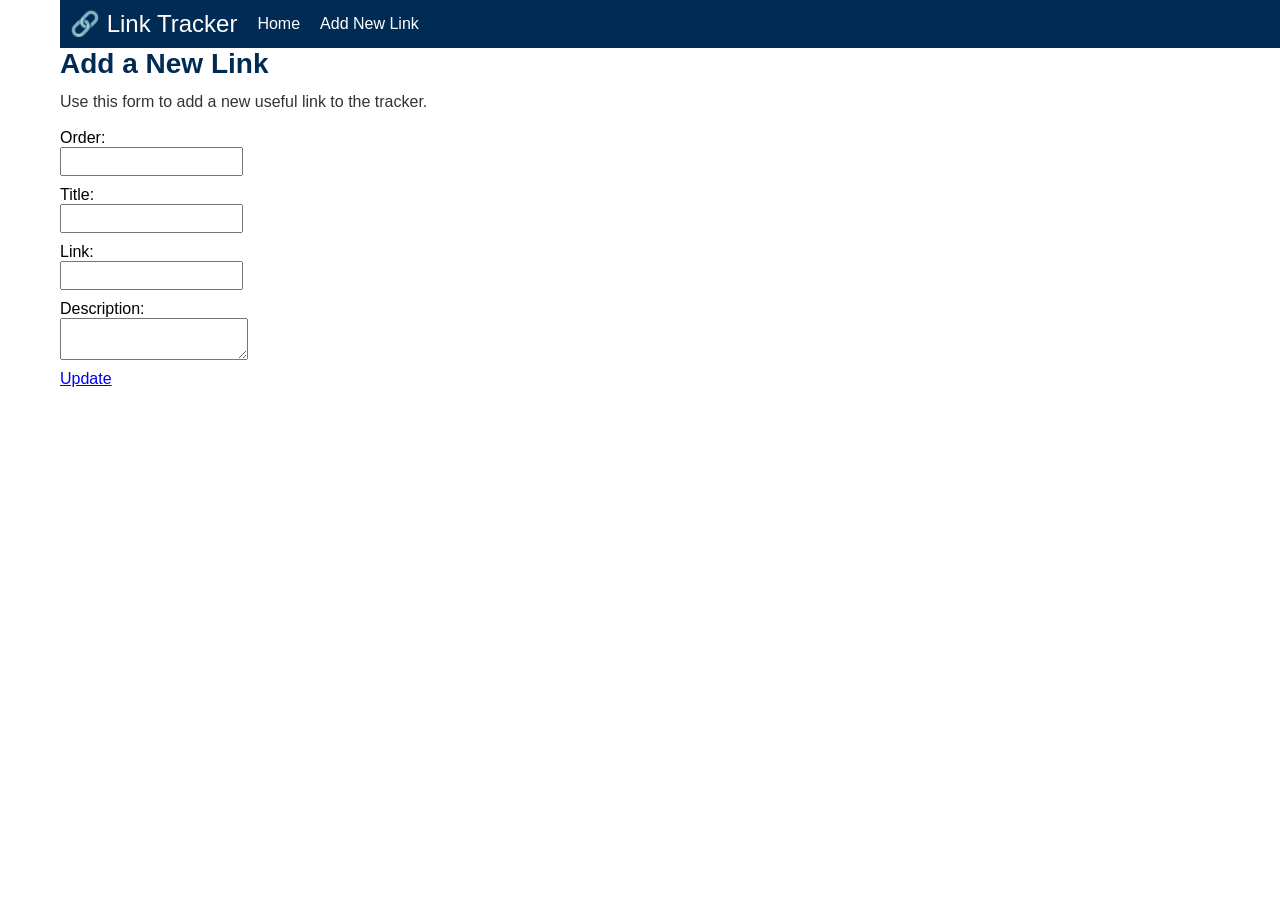
<file: new_link.html>
<!DOCTYPE html>
<html>
    <head>
        <title>Add New Link - Link Tracker</title>
        <link rel="stylesheet" href="style.css">
    </head>
    <!-- This hash code is unique to you. If you use this code as part of a later submission, this hash code must remain included. -->
    <!-- [UNIQUE_HASH_HERE] -->
    <!-- end of required hash code block -->
    <body>
        <nav>
            <span>🔗 Link Tracker</span>
            <a href="index.html">Home</a>
            <a href="new_link.html">Add New Link</a>
        </nav>
        <h1 id="add1ng">Add a New Link</h1>
        <p id="f0rmdescr1pt10n">Use this form to add a new useful link to the tracker.</p>
        <form>
            <label for="order">Order:</label>
            <input type="number" id="order" name="order">
            
            <label for="title">Title:</label>
            <input type="text" id="title" name="title">
            
            <label for="link">Link:</label>
            <input type="url" id="link" name="link">
            
            <label for="description">Description:</label>
            <textarea id="description" name="description"></textarea>
            
            <a href="index.html">Update</a>
        </form>
    </body>
</html>
</file>
<file: style.css>
/*
This hash code is unique to you. If you use this code as part of a later submission, this hash code must remain included.
[UNIQUE_HASH_HERE]
end of required hash code block
*/

/* all css here, none in html file */

* {
    box-sizing: border-box;
    margin: 0;
    padding: 0;
}

body {
    font-family: Arial, sans-serif;
}

nav {
    background-color: #002b54;
    color: white;
    padding: 10px;
}

nav a {
    color: white;
    margin-right: 20px;
    text-decoration: none;
}

nav span {
    font-size: 24px;
    margin-right: 20px;
}

#head1ng, #add1ng {
    margin-bottom: 10px;
    font-size: 28px;
    color: #002b54;
}

#descr1pt10n, #f0rmdescr1pt10n {
    margin-bottom: 15px;
    line-height: 1.5;
    color: #333;
}

/* Custom styling 1: Center the navigation content */
nav {
    display: flex;
    align-items: center;
}

/* Custom styling 2: Style the form inputs */
input, textarea {
    display: block;
    margin-bottom: 10px;
    padding: 5px;
}

/* Custom styling 3: Add padding to content to prevent it from being smashed against the left edge */
body {
    padding-left: 60px;
}
</file>
